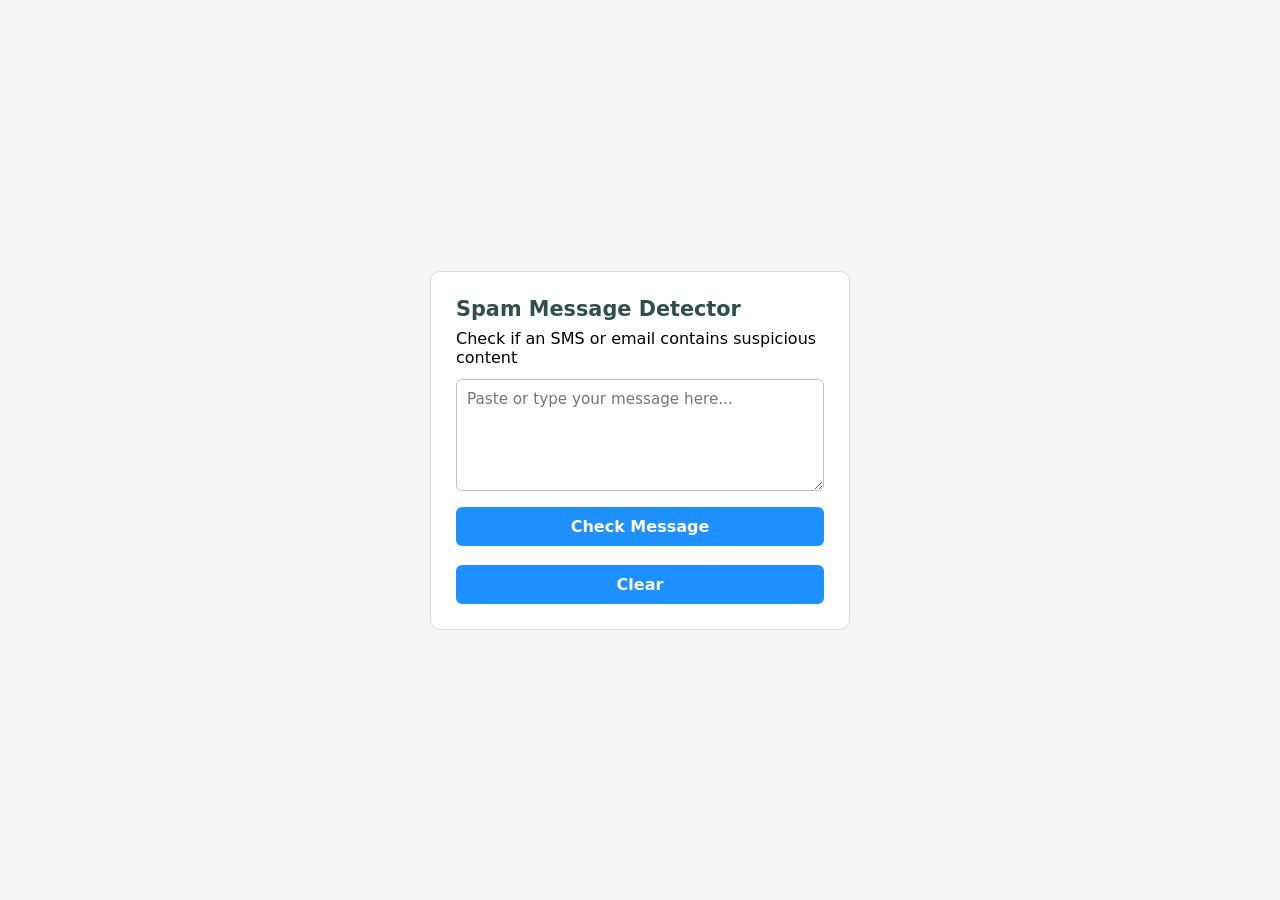
<file: project.html>
<!DOCTYPE html>
<html lang="en">
    <head>
        <meta charset="UTF-8">
        <meta name="viewport" content="width=device-width, initial-scale=1.0">
        <title>Spam Detector</title>
        <link rel="stylesheet" href="style.css">
    </head>
    <body>
        <div class="card">
            <h2>Spam Message Detector</h2>
            <p class="subtitle">Check if an SMS or email contains suspicious content</p>
            
            <textarea id="msg" rows="5" placeholder="Paste or type your message here..."></textarea>
            
            <div class="button-group">
                <button id="checkBtn" type="button" onclick="checkSpam()">Check Message</button><br><br>
                <button id="clearBtn" type="button" onclick="clearAll()">Clear</button>
            </div>
            
            <div id="result"></div>
        </div>
        <script src="script.js"></script>
    </body>
</html>
</file>
<file: style.css>
* {
    box-sizing: border-box;
    margin: 0;
    padding: 0;
    font-family: system-ui, -apple-system, BlinkMacSystemFont, 'Segoe UI', Roboto, sans-serif;
}

body {
    background-color: whitesmoke;
    display: flex;
    justify-content: center;
    align-items: center;
    min-height: 100vh;
    padding: 20px;
}

.card {
    background: white;
    padding: 25px;
    border-radius: 10px;
    width: 100%;
    max-width: 420px;
    border: 1px solid gainsboro;
}

.card h2 {
    color: darkslategray;
    margin-bottom: 8px;
    font-size: 1.3rem;
}

textarea {
    width: 100%;
    margin: 12px 0;
    padding: 10px;
    border: 1px solid silver;
    border-radius: 6px;
    outline: none;
    resize: vertical;
    font-size: 0.95rem;
}

textarea:focus {
    border-color: dodgerblue;
}

button {
    width: 100%;
    padding: 10px;
    background: dodgerblue;
    color: white;
    border: none;
    border-radius: 6px;
    font-size: 1rem;
    font-weight: bold;
    cursor: pointer;
}

button:hover {
    background: royalblue;
}

#result {
    display: none;
    margin-top: 15px;
    padding: 12px;
    border-radius: 6px;
    font-size: 0.95rem;
    line-height: 1.4;
    text-align: left;
}

.spam {
    display: block;
    background: mistyrose;
    color: darkred;
    border: 1px solid lightpink;
}

.ham {
    display: block;
    background: honeydew;
    color: darkgreen;
    border: 1px solid lightgreen;
}
</file>
